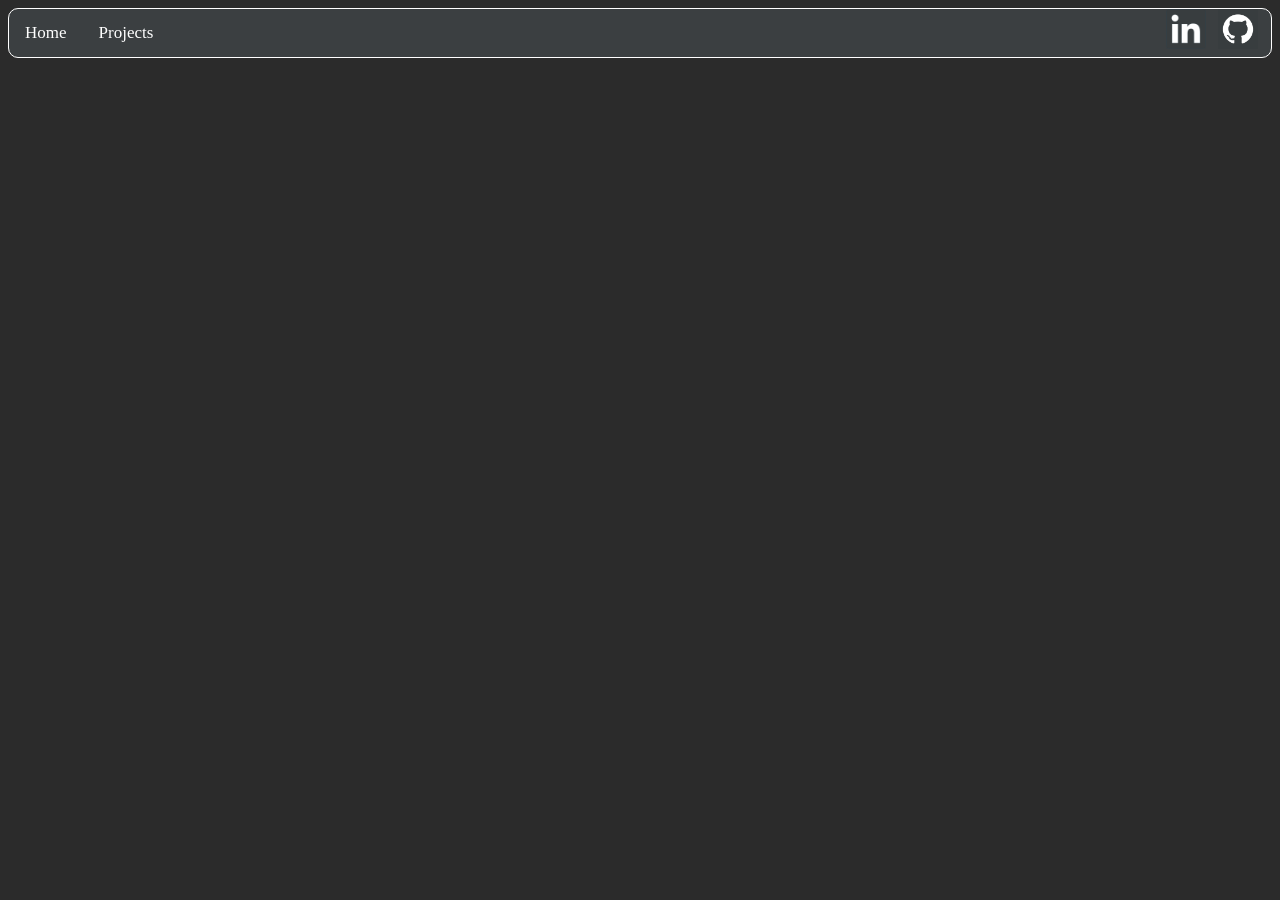
<file: header.html>
<!DOCTYPE html>
<html lang="en">
<head>
    <meta charset="UTF-8">
    <title>Website</title>
    <link rel="stylesheet" href="css/style.css">
</head>
<body>
<div class="topnav">
    <a class="topnava" href="index.html">Home</a>
    <a class="topnava" href="projects.html">Projects</a>
    <a href="https://github.com/ashviniyer21">
        <img src="public/githublogo.png" class="logo-image" alt="Github">
    </a>
    <a href="https://www.linkedin.com/in/ashvin-iyer">
        <img src="public/linkedin.png" class="logo-image" alt="LinkedIn">
    </a>
</div>
</body>
</html>
</file>
<file: css/style.css>
.topnav {
    background-color: #3b3f41;
    overflow: hidden;
    border-radius: 10px;
    border: 1px solid white;
}


.topnava {
    float: left;
    color: white;
    text-align: center;
    padding: 14px 16px;
    text-decoration: none;
    font-size: 17px;
}

.topnav a:hover {
    background-color: #ddd;
    color: black;
}

.logo-image{
    float: right;
    margin-right: 1%;
    width: 40px;
    height: 40px;
}

body {
    background-color: #2b2b2b;
}

h1 {
    color: white;
    font-size: 500%;
    text-align: center;
}

p {
    color: white;
    font-size: 150%;
}

h2 {
    color: white;
    font-size: 300%;
}

li {
    color: white;
    font-size: 24px;
}

.long {
    background-color: #3b3f41;
    width: 80%;
    border: 1px solid white;
    padding: 25px;
    top: 50px;
    border-radius: 20px;
    margin: 50px auto;
}

.short-left {
    background-color: #3b3f41;
    float: left;
    width: 35%;
    border: 1px solid white;
    padding: 25px;
    top: 50px;
    border-radius: 20px;
    margin-top: 50px;
    margin-bottom: 50px;
    margin-left: 8%;
}

.short {
    background-color: #3b3f41;
    width: 70%;
    border: 1px solid white;
    padding: 25px;
    top: 50px;
    border-radius: 20px;
    margin: 50px auto;
}

.screenshot {
    display: block;
    margin-left: auto;
    margin-right: auto;
    width: auto;
    height: 250px;
}

.short-right {
    background-color: #3b3f41;
    float: right;
    width: 35%;
    border: 1px solid white;
    padding: 25px;
    top: 50px;
    border-radius: 20px;
    margin-top: 50px;
    margin-bottom: 50px;
    margin-right: 8%;
}

.hyperlink {
    width: 30px;
    height: 30px;
}

.column {
    float: left;
    width: 50%;
}
</file>
